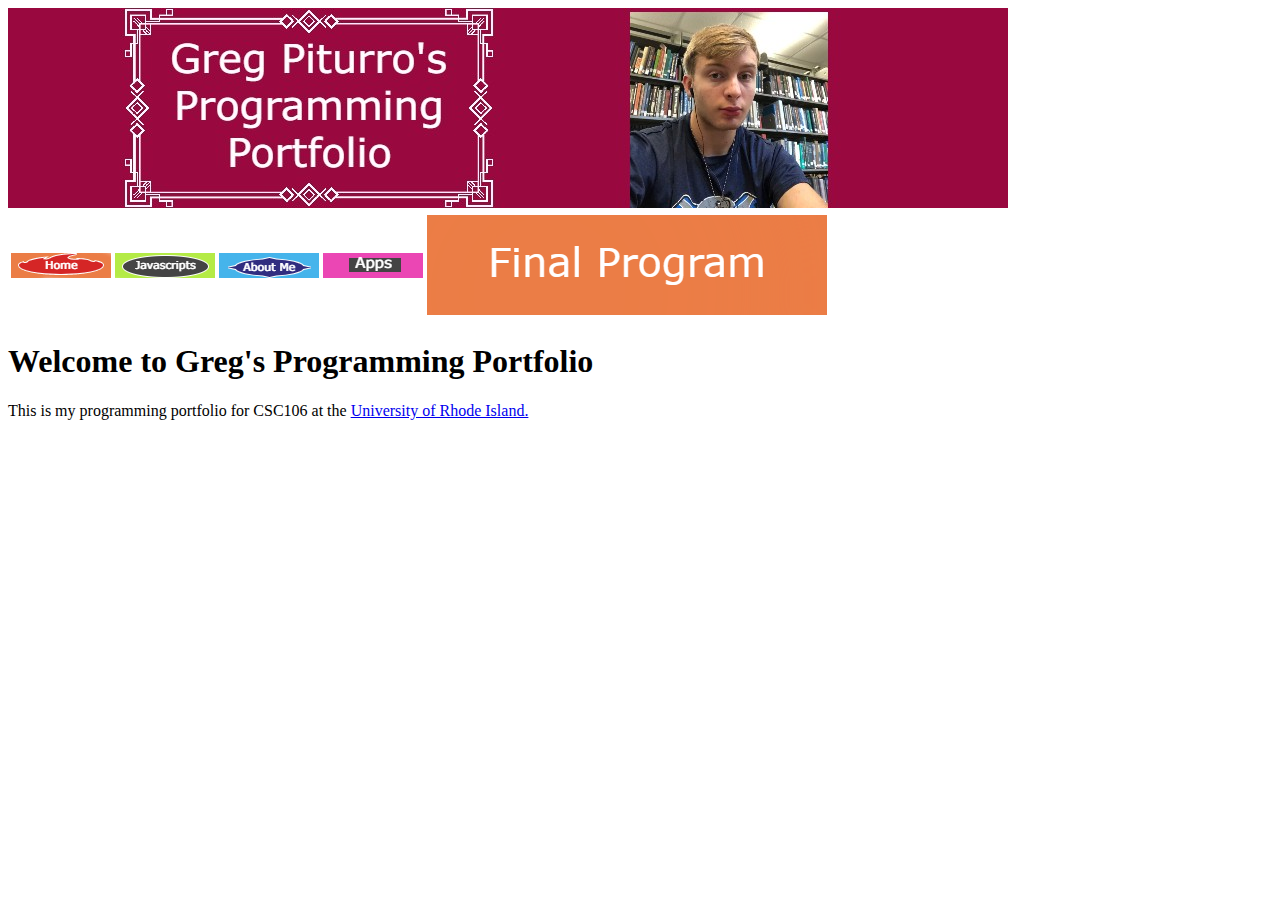
<file: CSC106/Index.html>
<!DOCTYPE html>
<html>
  <head>
      <meta charset="utf-8">
      <title>Greg's Programming Portfolio</title>
  </head>
  <body>
<img src="MyBanner.jpg">
  <table width="800px">
    <tr>
      <td align="center"><a href="index.html"><img src="HomeButton.png"></a></td>
      <td align="center"><a href="javascript.html"><img src="JavascriptsButton.png"></td>
      <td align="center"><a href="about.html"><img src="AboutButton.png"></td>
	<td align="center"><a href="Apps.html"><img src="AppsButton.png"></td>
	<td align="center"><a href="Final.html"><img src="Final.png"></td>
    </tr>
  </table>
<h1>Welcome to Greg's Programming Portfolio</h1>
This is my programming portfolio for CSC106 at the <a href="http://www.uri.edu">University of Rhode Island.</a>
  </body>
</html>
</file>
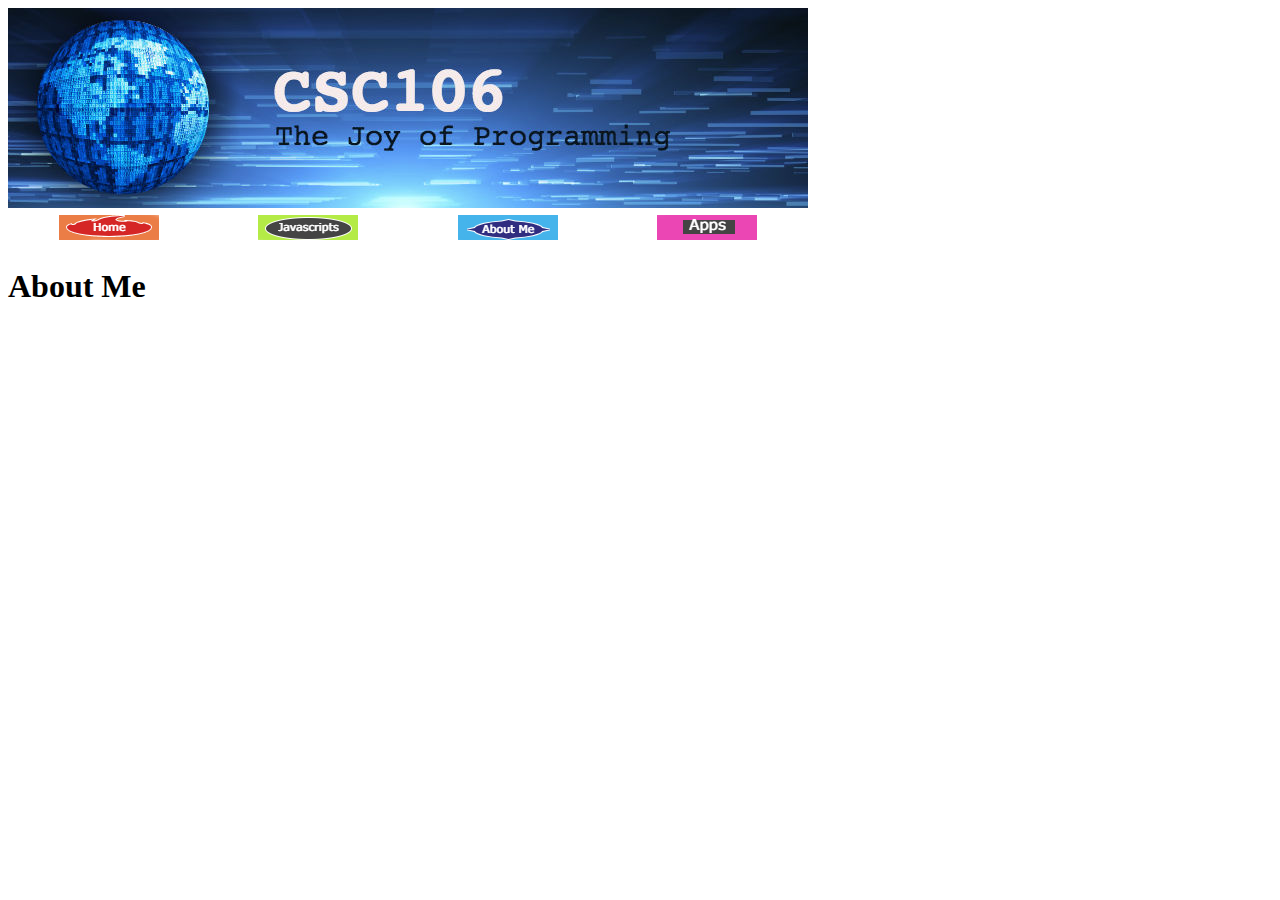
<file: CSC106/about.html>
<!DOCTYPE html>
<html>
  <head>
      <meta charset="utf-8">
      <title>Greg's Programming Portfolio</title>
  </head>
  <body>
<img src="csc106_banner.jpg">
  <table width="800px">
    <tr>
      <td align="center"><a href="index.html"><img src="HomeButton.png"></a></td>
      <td align="center"><a href="javascript.html"><img src="JavascriptsButton.png"></td>
      <td align="center"><a href="about.html"><img src="AboutButton.png"></td>
	<td align="center"><a href="Apps.html"><img src="AppsButton.png"></td>
    </tr>
  </table>
<h1>About Me</h1>
</html>
</file>
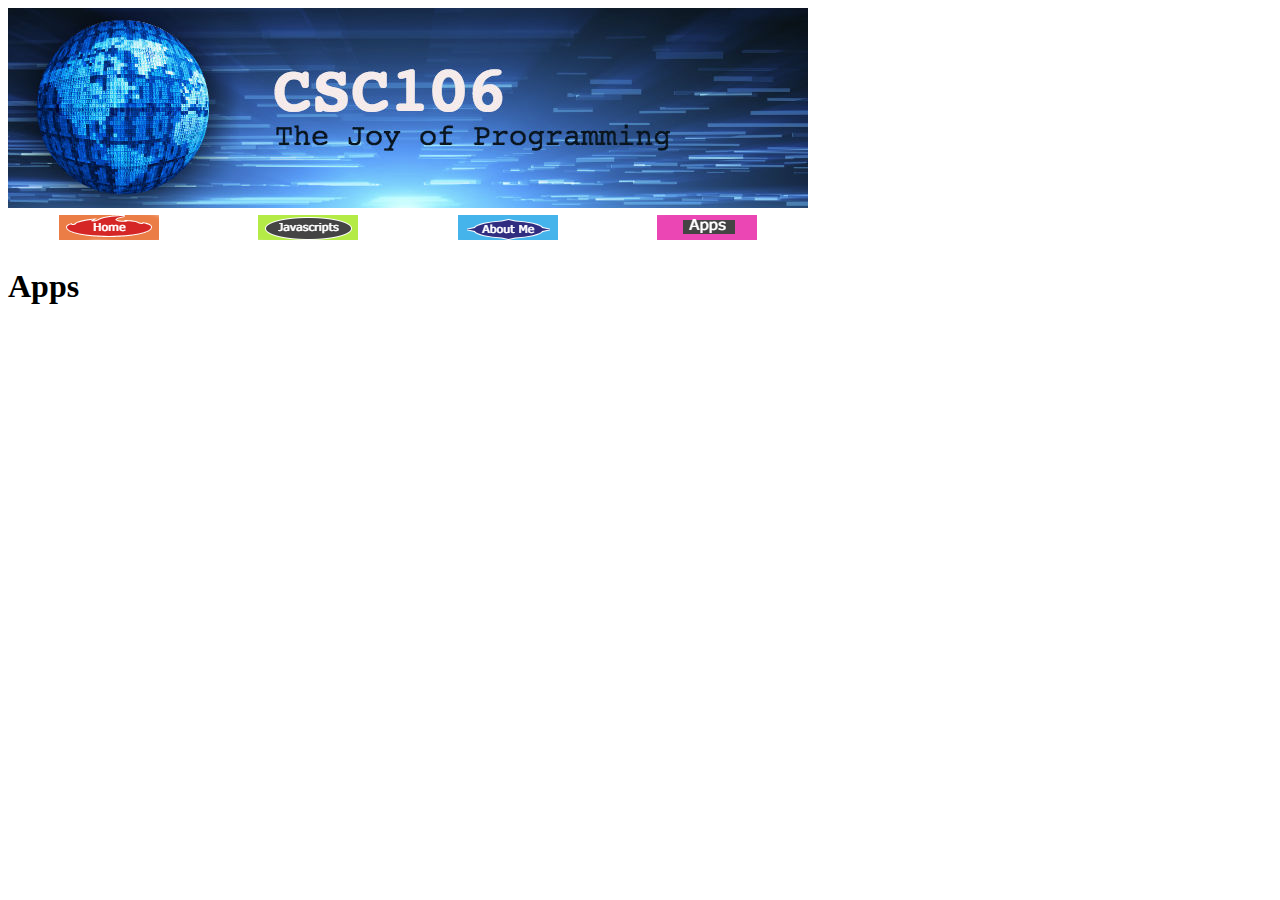
<file: CSC106/Apps.html>
<!DOCTYPE html>
<html>
  <head>
      <meta charset="utf-8">
      <title>Greg's Programming Portfolio</title>
  </head>
  <body>
<img src="csc106_banner.jpg">
  <table width="800px">
    <tr>
      <td align="center"><a href="index.html"><img src="HomeButton.png"></a></td>
      <td align="center"><a href="javascript.html"><img src="JavascriptsButton.png"></td>
      <td align="center"><a href="about.html"><img src="AboutButton.png"></td>
	<td align="center"><a href="Apps.html"><img src="AppsButton.png"></td>
    </tr>
  </table>
<h1>Apps</h1>
</html>
</file>
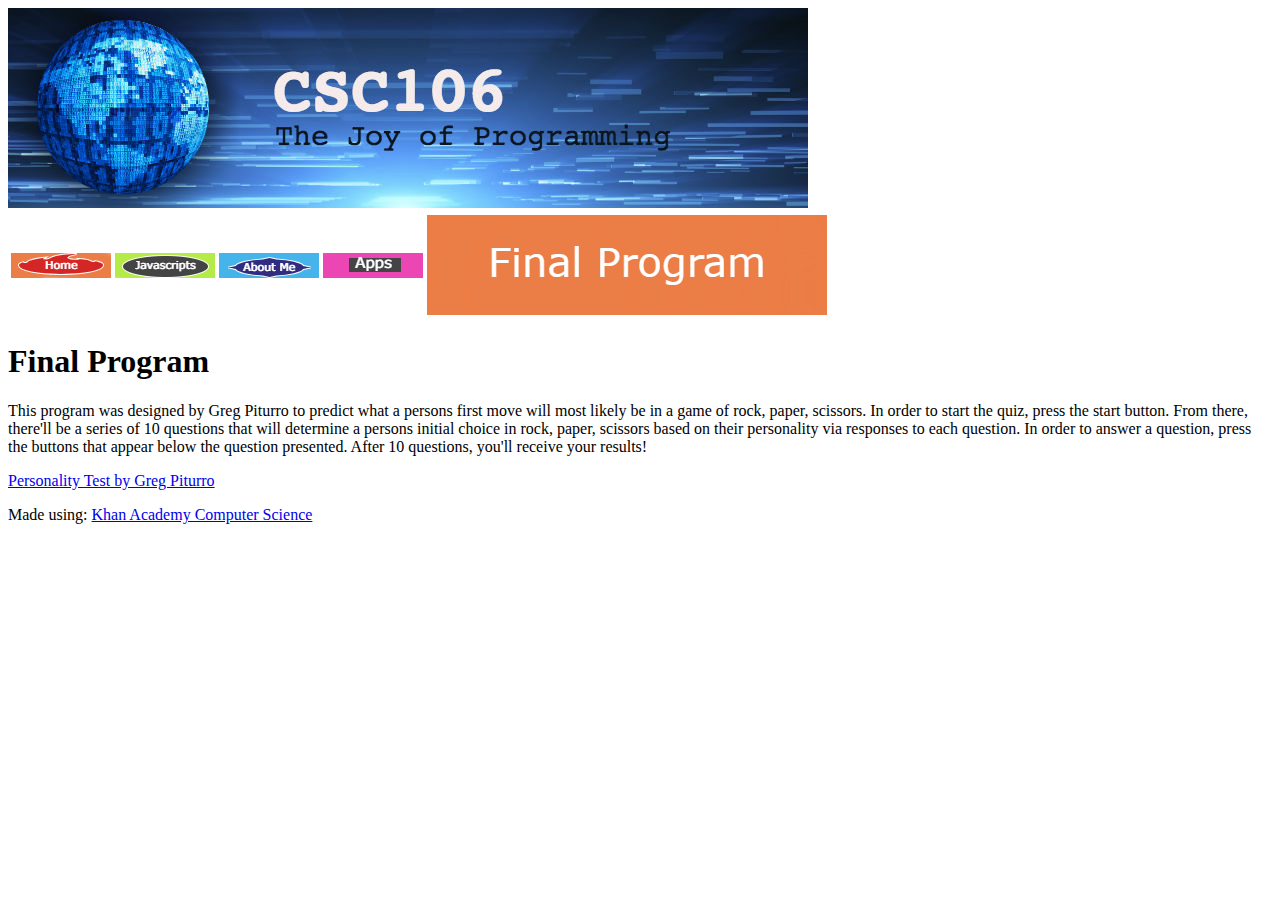
<file: CSC106/Final.html>
<!DOCTYPE html>
<html>
  <head>
      <meta charset="utf-8">
      <title>Greg's Programming Portfolio</title>
  </head>
  <body>
<img src="csc106_banner.jpg">
  <table width="800px">
    <tr>
      <td align="center"><a href="index.html"><img src="HomeButton.png"></a></td>
      <td align="center"><a href="javascript.html"><img src="JavascriptsButton.png"></td>
      <td align="center"><a href="about.html"><img src="AboutButton.png"></td>
	<td align="center"><a href="Apps.html"><img src="AppsButton.png"></td>
	<td align="center"><a href="Final.html"><img src="Final.png"></td>
    </tr>
  </table>
<h1>Final Program</h1>

<p>This program was designed by Greg Piturro to predict what a persons first move will most likely be in a game of rock, paper, scissors. In order to start the quiz, press the start button. From there, there'll be a series of 10 questions that will determine a persons initial choice in rock, paper, scissors based on their personality via responses to each question. In order to answer a question, press the buttons that appear below the question presented. After 10 questions, you'll receive your results!<p>
<p><a href="https://www.khanacademy.org/computer-programming/personality-test-by-greg-piturro/4783275624677376">Personality Test by Greg Piturro</a></h2><script src="https://www.khanacademy.org/computer-programming/personality-test-by-greg-piturro/4783275624677376/embed.js?editor=yes&buttons=yes&author=yes&embed=yes"></script><p>Made using: <a href="http://www.khanacademy.org/computer-programming">Khan Academy Computer Science</a></p>
<a href ="https://youtu.be/3mjZgi1ruHc">
<a href ="https://youtu.be/1NNxhAvCMv0">
</file>
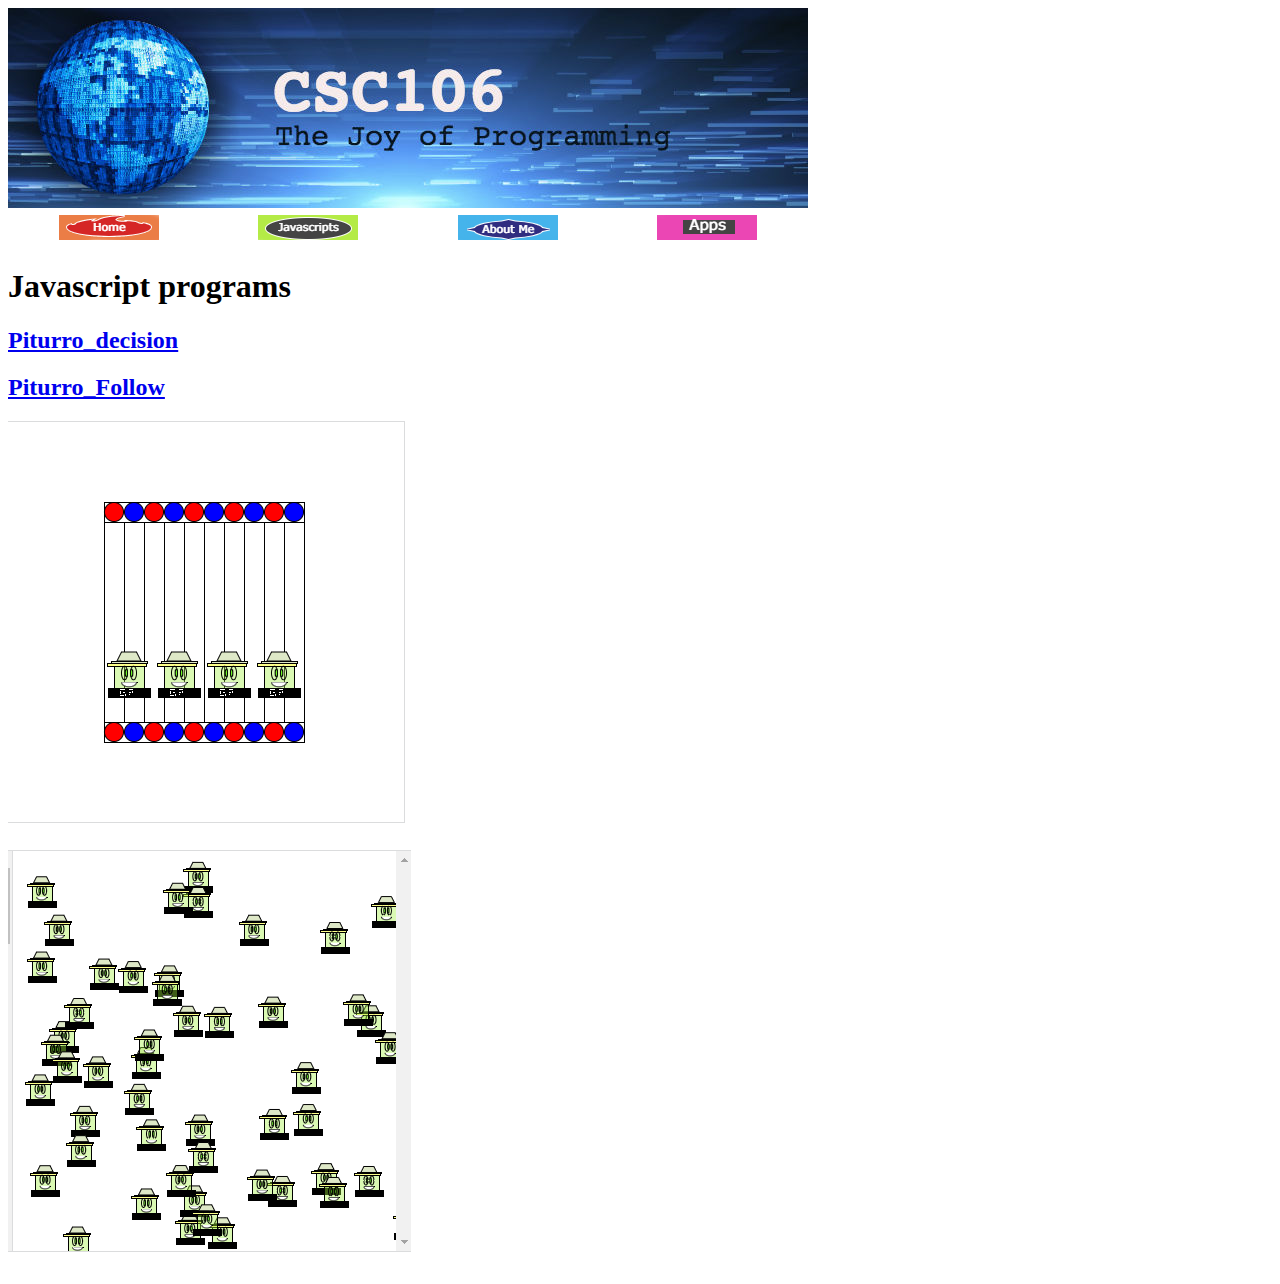
<file: CSC106/javascript.html>
<!DOCTYPE html>
<html>
  <head>
      <meta charset="utf-8">
      <title>Greg's Programming Portfolio</title>
  </head>
  <body>
<img src="csc106_banner.jpg">
  <table width="800px">
    <tr>
      <td align="center"><a href="index.html"><img src="HomeButton.png"></a></td>
      <td align="center"><a href="javascript.html"><img src="JavascriptsButton.png"></td>
      <td align="center"><a href="about.html"><img src="AboutButton.png"></td>
	<td align="center"><a href="Apps.html"><img src="AppsButton.png"></td>
    </tr>
  </table>
<h1>Javascript programs</h1>

<p><a href = "https://www.khanacademy.org/computer-programming/piturro_decision/5084009421389824"></a></p>
<p><a href = "https://www.khanacademy.org/computer-programming/piturro_follow/5584874729160704"</a></p>

<h2><a href="https://www.khanacademy.org/computer-programming/piturro_decision/5084009421389824">Piturro_decision</a></h2><script src="https://www.khanacademy.org/computer-programming/piturro_decision/5084009421389824/embed.js?editor=yes&buttons=yes&author=yes&embed=yes"></script>
<h2><a href="https://www.khanacademy.org/computer-programming/piturro_follow/5584874729160704">Piturro_Follow</a></h2><script src="https://www.khanacademy.org/computer-programming/piturro_follow/5584874729160704/embed.js?editor=yes&buttons=yes&author=yes&embed=yes"></script>
<h2><a href="https://www.khanacademy.org/computer-programming/piturro_zoo/5081231009562624"><img src="csczoo.png"></a></h2>
<h2><a href="https://www.khanacademy.org/computer-programming/piturro_tag/6151205039947776"><img src="csctag.png"></a></h2>
</file>
